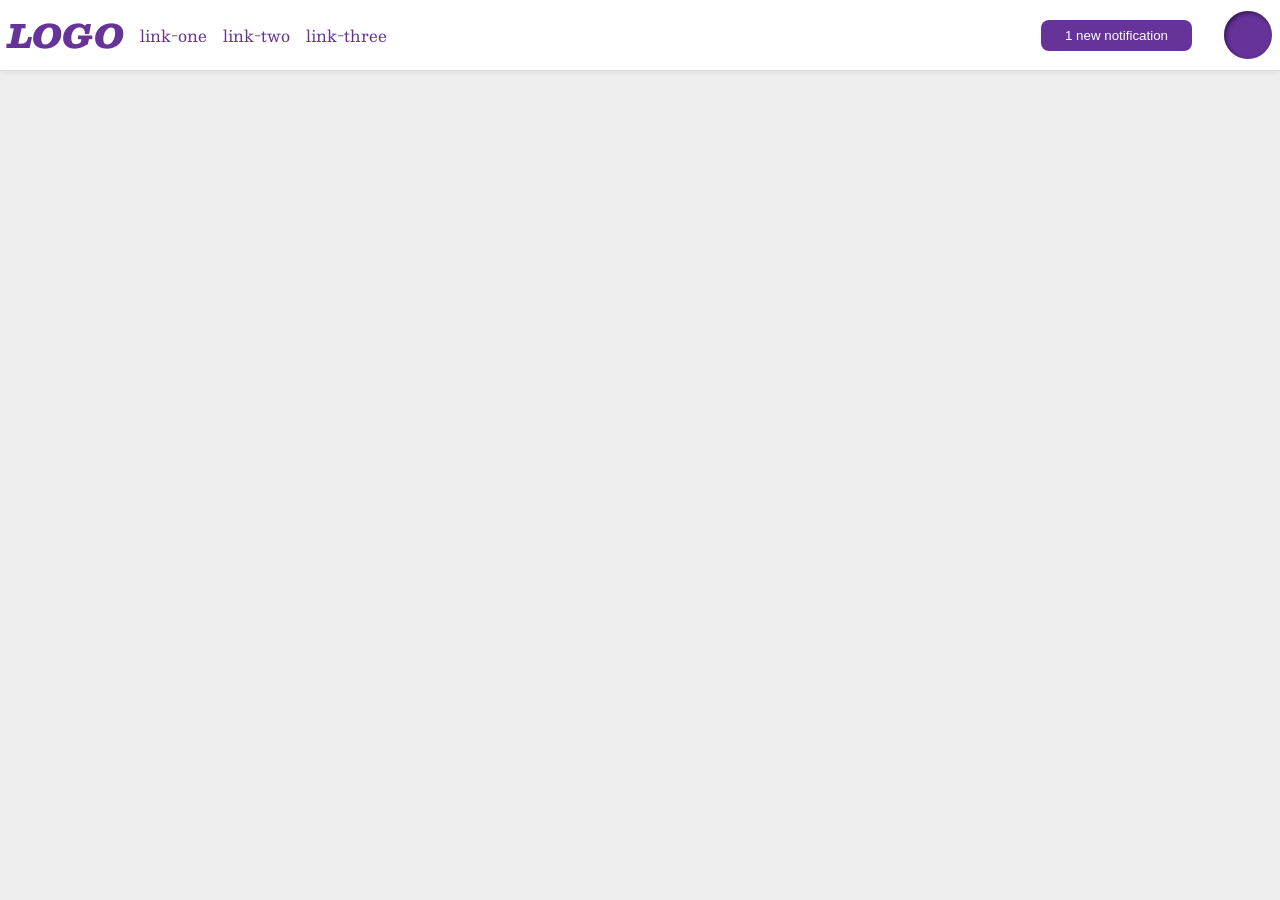
<file: foundations/flex/03-flex-header-2/index.html>
<!DOCTYPE html>
<html lang="en">
  <head>
    <meta charset="UTF-8">
    <meta http-equiv="X-UA-Compatible" content="IE=edge">
    <meta name="viewport" content="width=device-width, initial-scale=1.0">
    <title>Flex Header 2</title>
    <link rel="stylesheet" href="style.css">
  </head>
  <body>
    <div class="header">
      <div class="left-side">
        <div class="logo">
          LOGO
        </div>
        <ul class="links">
          <li><a href="https://google.com">link-one</a></li>
          <li><a href="https://google.com">link-two</a></li>
          <li><a href="https://google.com">link-three</a></li>
        </ul>        
      </div>
      <div class="right-side">
        <button class="notifications">
          1 new notification
        </button>
        <div class="profile-image"></div>
      </div>
    </div>
  </body>
</html>
</file>
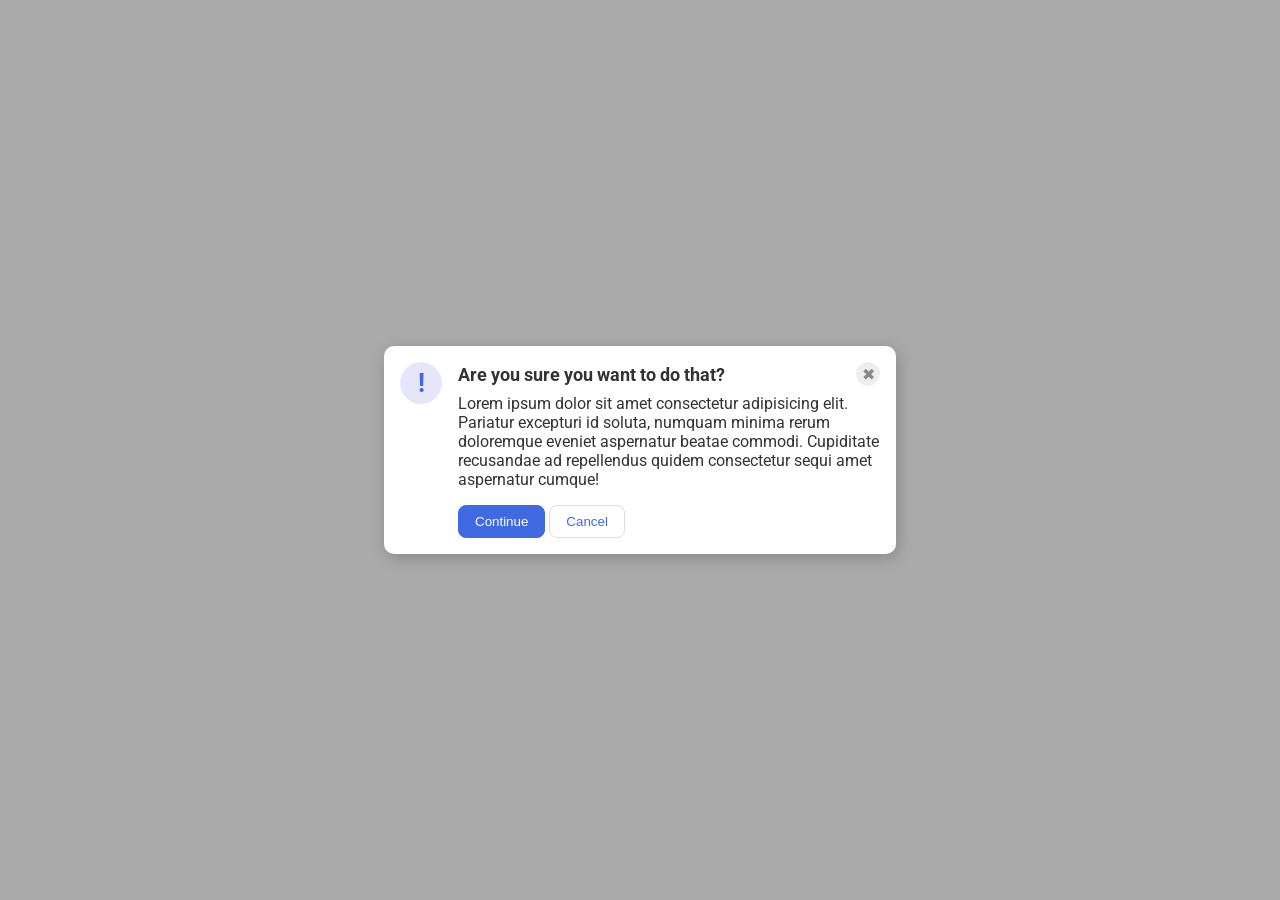
<file: foundations/flex/05-flex-modal/index.html>
<!DOCTYPE html>
<html lang="en">
  <head>
    <meta charset="UTF-8">
    <meta http-equiv="X-UA-Compatible" content="IE=edge">
    <meta name="viewport" content="width=device-width, initial-scale=1.0">
    <link rel="stylesheet" href="style.css">
    <title>Modal</title>
  </head>
  <body>
    <div class="modal">
      <div class="icon">!</div>
      <div class="container">
          <div class="header">Are you sure you want to do that?
            <button class="close-button">✖</button>
          </div>
          <div class="text">Lorem ipsum dolor sit amet consectetur adipisicing elit. Pariatur excepturi id soluta, numquam minima rerum doloremque eveniet aspernatur beatae commodi. Cupiditate recusandae ad repellendus quidem consectetur sequi amet aspernatur cumque!</div>
          <button class="continue">Continue</button>
          <button class="cancel">Cancel</button>
      </div>
    </div>
  </body>
</html>
</file>
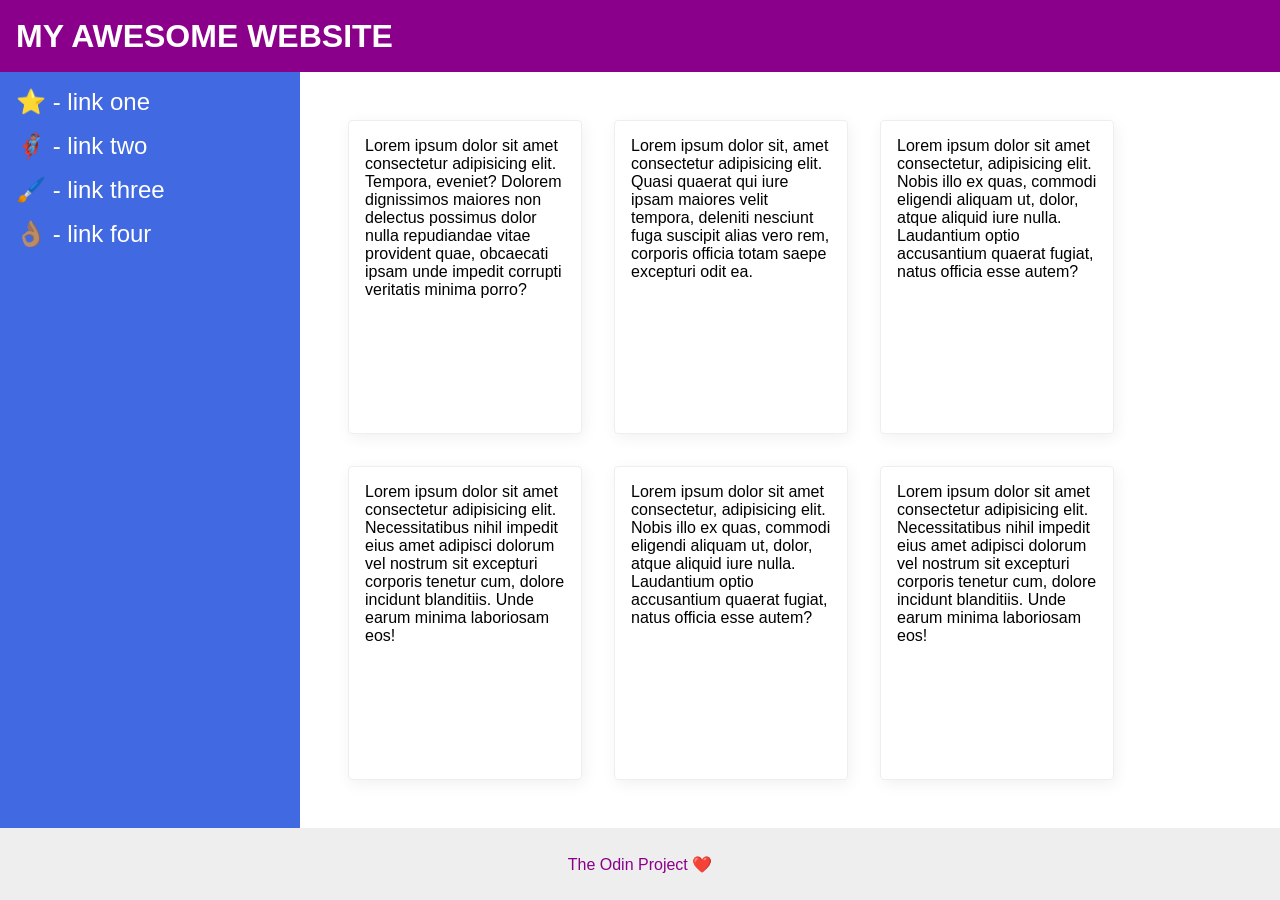
<file: foundations/flex/07-flex-layout-2/index.html>
<!DOCTYPE html>
<html lang="en">
  <head>
    <meta charset="UTF-8">
    <meta http-equiv="X-UA-Compatible" content="IE=edge">
    <meta name="viewport" content="width=device-width, initial-scale=1.0">
    <title>The Holy Grail</title>
    <link rel="stylesheet" href="style.css">
  </head>
  <body>
    <div class="header">
      MY AWESOME WEBSITE
    </div>
    <main>
      <div class="sidebar">
        <ul>
          <li><a href="#">⭐ - link one</a></li>
          <li><a href="#">🦸🏽‍♂️ - link two</a></li>
          <li><a href="#">🖌️ - link three</a></li>
          <li><a href="#">👌🏽 - link four</a></li>
        </ul>
      </div>
      <div class="container">
        <div class="card">Lorem ipsum dolor sit amet consectetur adipisicing elit. Tempora, eveniet? Dolorem dignissimos maiores non delectus possimus dolor nulla repudiandae vitae provident quae, obcaecati ipsam unde impedit corrupti veritatis minima porro?</div>
        <div class="card">Lorem ipsum dolor sit, amet consectetur adipisicing elit. Quasi quaerat qui iure ipsam maiores velit tempora, deleniti nesciunt fuga suscipit alias vero rem, corporis officia totam saepe excepturi odit ea.</div>
        <div class="card">Lorem ipsum dolor sit amet consectetur, adipisicing elit. Nobis illo ex quas, commodi eligendi aliquam ut, dolor, atque aliquid iure nulla. Laudantium optio accusantium quaerat fugiat, natus officia esse autem?</div>
        <div class="card">Lorem ipsum dolor sit amet consectetur adipisicing elit. Necessitatibus nihil impedit eius amet adipisci dolorum vel nostrum sit excepturi corporis tenetur cum, dolore incidunt blanditiis. Unde earum minima laboriosam eos!</div>
        <div class="card">Lorem ipsum dolor sit amet consectetur, adipisicing elit. Nobis illo ex quas, commodi eligendi aliquam ut, dolor, atque aliquid iure nulla. Laudantium optio accusantium quaerat fugiat, natus officia esse autem?</div>
        <div class="card">Lorem ipsum dolor sit amet consectetur adipisicing elit. Necessitatibus nihil impedit eius amet adipisci dolorum vel nostrum sit excepturi corporis tenetur cum, dolore incidunt blanditiis. Unde earum minima laboriosam eos!</div>
      </div>
    </main>
    <div class="footer">
      The Odin Project ❤️
    </div>
  </body>
</html>
</file>
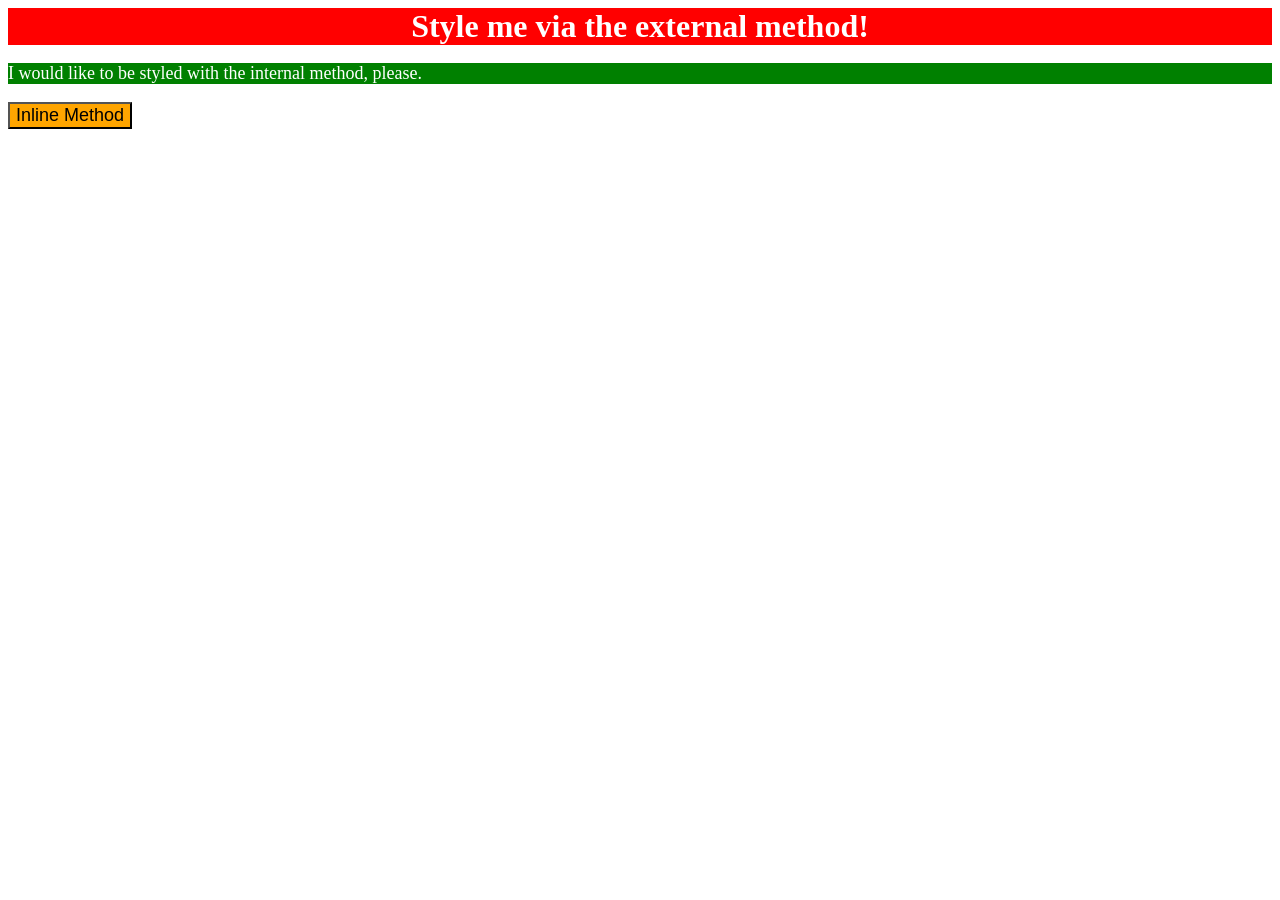
<file: foundations/intro-to-css/01-css-methods/index.html>
<!DOCTYPE html>
<html lang="en">
  <head>
    <meta charset="UTF-8">
    <meta http-equiv="X-UA-Compatible" content="IE=edge">
    <meta name="viewport" content="width=device-width, initial-scale=1.0">
    <title>Methods for Adding CSS</title>
    <link rel="stylesheet" href="style.css">
    <style>
      p {
        background-color: green;
        color: white;
        font-size: 18px;
      }
    </style>
  </head>
  <body>
    <div>Style me via the external method!</div>
    <p>I would like to be styled with the internal method, please.</p>
    <button style="background-color: orange; font-size: 18px;">Inline Method</button>
  </body>
</html>
</file>
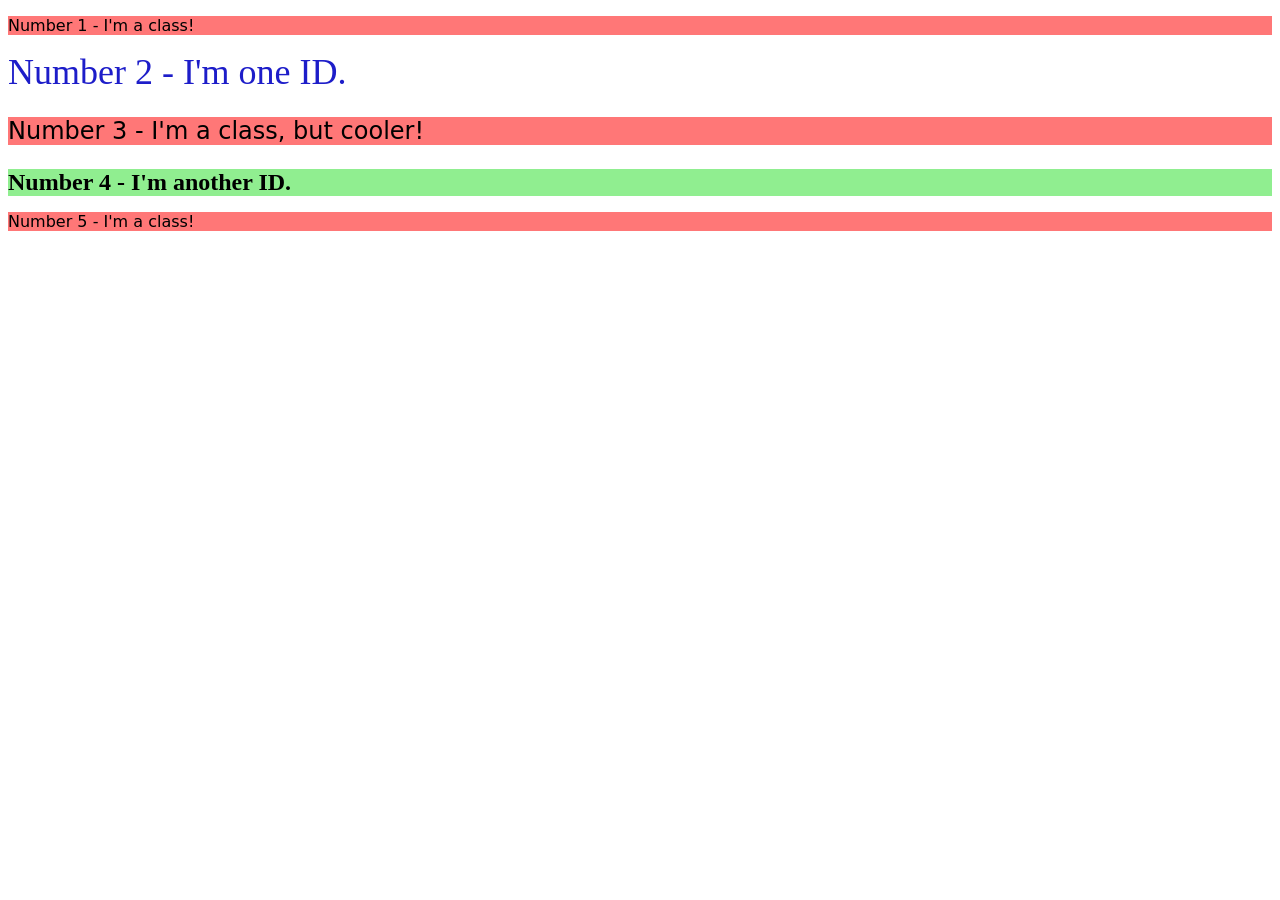
<file: foundations/intro-to-css/02-class-id-selectors/index.html>
<!DOCTYPE html>
<html lang="en">
  <head>
    <meta charset="UTF-8">
    <meta http-equiv="X-UA-Compatible" content="IE=edge">
    <meta name="viewport" content="width=device-width, initial-scale=1.0">
    <title>Class and ID Selectors</title>
    <link rel="stylesheet" href="style.css">
  </head>
  <body>
    <p class="odd">Number 1 - I'm a class!</p>
    <div id="second"">Number 2 - I'm one ID.</div>
    <p class="odd" id="third">Number 3 - I'm a class, but cooler!</p>
    <div id="fourth">Number 4 - I'm another ID.</div>
    <p class="odd">Number 5 - I'm a class!</p>
  </body>
</html>
</file>
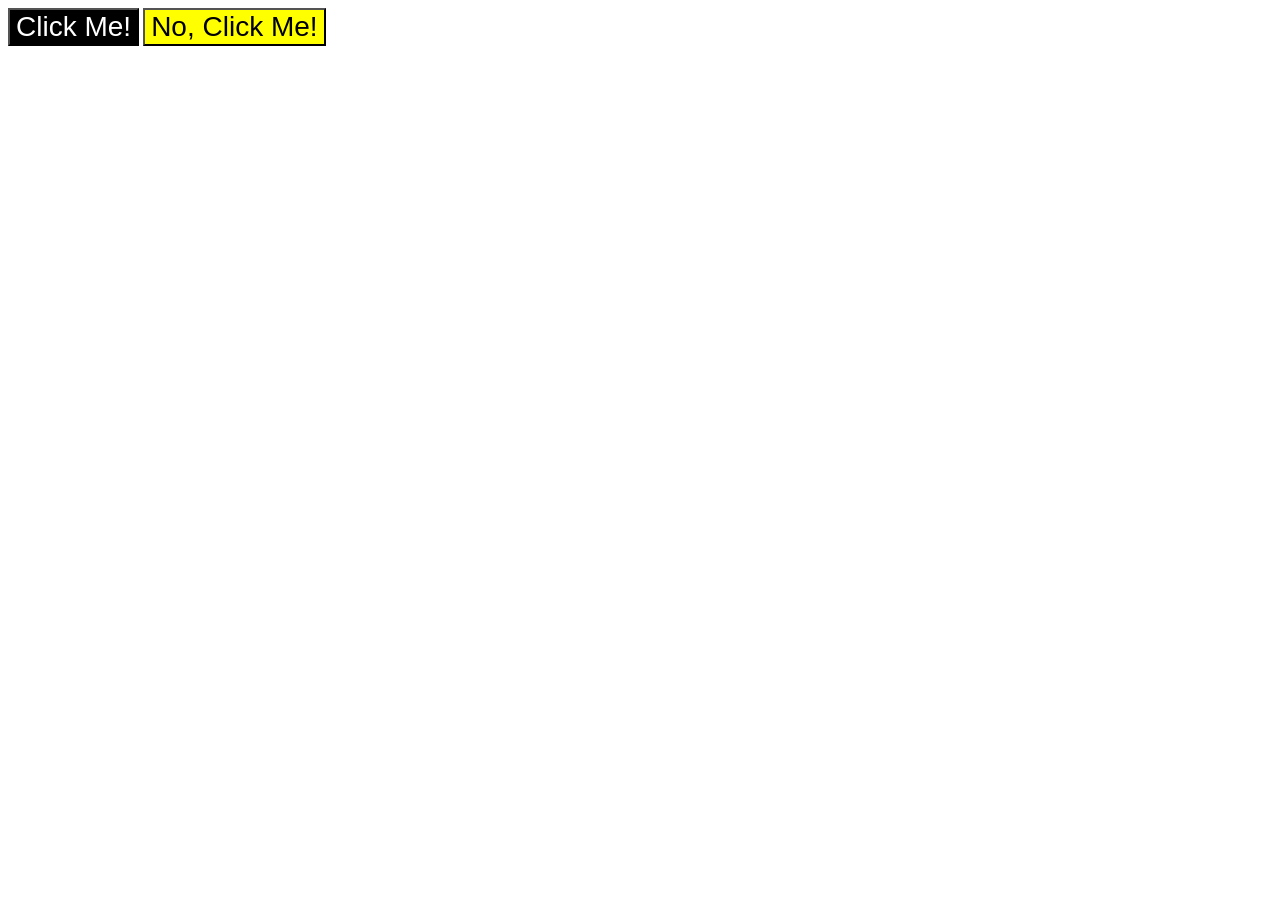
<file: foundations/intro-to-css/03-grouping-selectors/index.html>
<!DOCTYPE html>
<html lang="en">
  <head>
    <meta charset="UTF-8">
    <meta http-equiv="X-UA-Compatible" content="IE=edge">
    <meta name="viewport" content="width=device-width, initial-scale=1.0">
    <title>Grouping Selectors</title>
    <link rel="stylesheet" href="style.css">
  </head>
  <body>
    <button class="first">Click Me!</button>
    <button class="second">No, Click Me!</button>
  </body>
</html>
</file>
<file: foundations/flex/03-flex-header-2/style.css>
/* this is some magical font-importing.  
you'll learn about it later. */
@import url('https://fonts.googleapis.com/css2?family=Besley:ital,wght@0,400;1,900&display=swap');

body {
  margin: 0;
  background: #eee;
  font-family: Besley, serif;
}

.header {
  background: white;
  border-bottom: 1px solid #ddd;
  box-shadow: 0 0 8px rgba(0,0,0,.1);
  display: flex;
  justify-content: space-between;
  padding: 8px;
}

.left-side, .right-side {
  display: flex;
  align-items: center;
  gap: 16px;
}

.profile-image {
  background: rebeccapurple;
  box-shadow: inset 2px 2px 4px rgba(0,0,0,.5);
  border-radius: 50%;
  width: 48px;
  height: 48px;
}

.logo {
  color: rebeccapurple;
  font-size: 32px;
  font-weight: 900;
  font-style: italic;
}

button {
  border: none;
  border-radius: 8px;
  background: rebeccapurple;
  color: white;
  padding: 8px 24px;
  margin-right: 16px;
  align-self: center;
}

a {
  /* this removes the line under our links */
  text-decoration: none;
  color: rebeccapurple;
}

ul {
  list-style-type: none;
  display:flex;
  margin: 0;
  padding: 0;
  gap: 16px;
}
</file>
<file: foundations/flex/05-flex-modal/style.css>
@import url('https://fonts.googleapis.com/css2?family=Roboto:wght@400;700&display=swap');

html, body {
  height: 100%;
}

body {
  font-family: Roboto, sans-serif;
  margin: 0;
  background: #aaa;
  color: #333;
  /* I'll give you this one for free lol */
  display: flex;
  align-items: center;
  justify-content: center;
}

.modal {
  background: white;
  width: 480px;
  border-radius: 10px;
  box-shadow: 2px 4px 16px rgba(0,0,0,.2);
  display: flex;
  gap: 16px;
  padding: 16px;
}


.icon {
  color: royalblue;
  font-size: 26px;
  font-weight: 700;
  background: lavender;
  width: 42px;
  height: 42px;
  border-radius: 50%;
  display: flex;
  align-items: center;
  justify-content: center;
  flex-shrink: 0;
}

.header {
  display: flex;
  align-items: center;
  justify-content: space-between;
  font-size: 18px;
  font-weight: 700;
  margin-bottom: 8px;
}

.text {
  margin-bottom: 16px;
}

.close-button {
  background: #eee;
  border-radius: 50%;
  color: #888;
  font-weight: 400;
  font-size: 16px;
  height: 24px;
  width: 24px;
  display: flex;
  align-items: center;
  justify-content: center;
  border: 1px solid #eee;
  padding: 0;
}

button {
  cursor: pointer;
  padding: 8px 16px;
  border-radius: 8px;
}

button.continue {
  background: royalblue;
  border: 1px solid royalblue;
  color: white;
}

button.cancel {
  background: white;
  border: 1px solid #ddd;
  color: royalblue;
}
</file>
<file: foundations/flex/07-flex-layout-2/style.css>
body {
  font-family: -apple-system, BlinkMacSystemFont, 'Segoe UI', Roboto, Oxygen, Ubuntu, Cantarell, 'Open Sans', 'Helvetica Neue', sans-serif;
  margin: 0;
  min-height: 100vh;
  display: flex;
  flex-direction: column;
}

main {
  flex: 1;
  display: flex;
}

.header, .footer {
  display: flex;
  align-items: center;
}

.header {
  height: 72px;
  background: darkmagenta;
  color: white;
  padding: 0 16px;
  font-size: 32px;
  font-weight: 900;
}

.footer {
  height: 72px;
  background: #eee;
  color: darkmagenta;
  justify-content: center;
}

.sidebar {
  width: 300px;
  background: royalblue;
  box-sizing: border-box;
  flex-shrink: 0;
  padding: 16px;
}

ul {
  list-style-type: none;
  margin: 0;
  padding: 0;
}

li {
  margin-bottom: 16px;
}

a {
  color: white;
  text-decoration: none;
  font-size: 24px;
}

.container {
  padding: 48px;
  display: flex;
  flex-wrap: wrap;
  gap: 32px;
}

.card {
  border: 1px solid #eee;
  box-shadow: 2px 4px 16px rgba(0,0,0,.06);
  border-radius: 4px;
  padding: 16px;
  width: 200px;
}
</file>
<file: foundations/intro-to-css/01-css-methods/style.css>
div {
        background-color: red;
        color: white;
        font-size: 32px;
        text-align: center;
        font-weight: bold;
    }
</file>
<file: foundations/intro-to-css/02-class-id-selectors/style.css>
.odd {
    background-color: rgb(255, 119, 119);
    font-family: "Verdana", "DejaVu Sans", sans-serif;
}

#second {
    color: rgb(29, 29, 201);
    font-size: 36px;
}

#third, #fourth {
    font-size: 24px;
}

#fourth {
    background-color: #90ee90;
    font-weight: bold;
}
</file>
<file: foundations/intro-to-css/03-grouping-selectors/style.css>
/* Add CSS Styling */
.first, .second {
    font-size: 28px;
    font-family: Helvetica, "Times New Roman", sans-serif;
}

.first {
    background-color: black;
    color: white;
}

.second {
    background-color: rgb(255, 255, 0);
}
</file>
